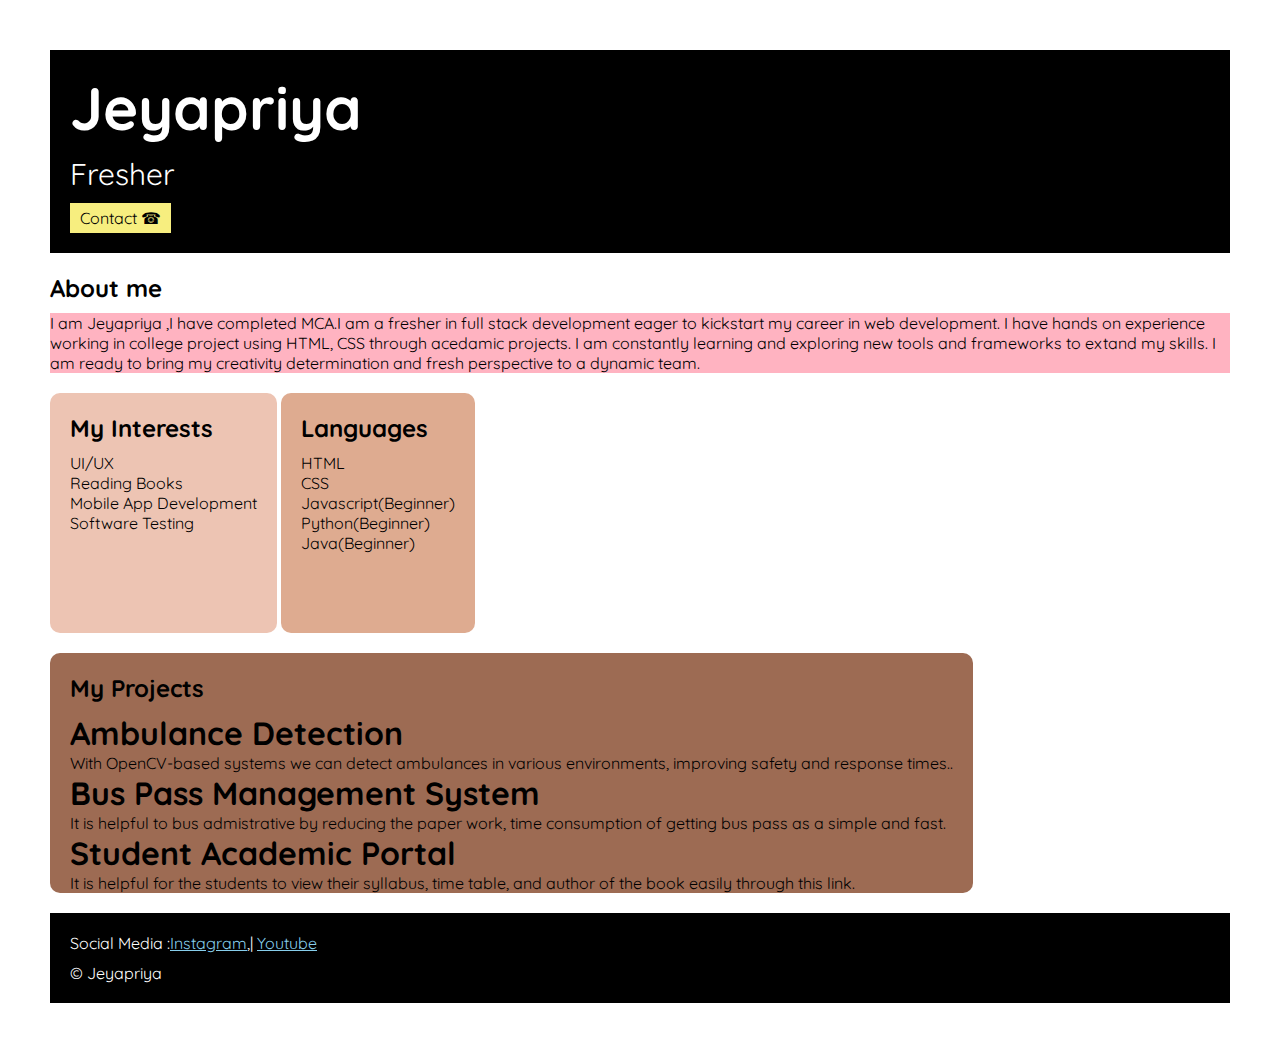
<file: index.html>
<!DOCTYPE html>
<html lang="en">

<head>
    <meta charset="UTF-8">
    <meta name="viewport" content="width=device-width, initial-scale=1.0">
    <title>Portfolio</title>
    <link rel="stylesheet" href="style.css">
    <link rel="preconnect" href="https://fonts.googleapis.com">
    <link rel="preconnect" href="https://fonts.gstatic.com" crossorigin>
    <link href="https://fonts.googleapis.com/css2?family=Quicksand:wght@300..700&family=Young+Serif&display=swap"
        rel="stylesheet">
</head>

<body>

    <div class="container">

        <div class="section-one">
            <h1 class="section-one__name">Jeyapriya</h1>
            <p class="section-one__role">Fresher</p>
            <a class="section-one__contact" href="form.html">Contact ☎︎</a>
        </div>

        <div class="section-two">
            <h2 class="section-two__title">About me</h2>
            <p class="section-two__desc">I am Jeyapriya ,I have completed MCA.I am a fresher in full stack development
                eager to kickstart my career in web development. I have hands on experience working in college project
                using HTML, CSS through acedamic projects. I am constantly learning and exploring new tools and
                frameworks to extand my skills. I am ready to bring my creativity determination and fresh perspective to
                a dynamic team.</p>
        </div>

        <div class="section-three">

            <h2 class="section-three__title">My Interests</h2>
            <ul class="section-three__desc">
                <li>UI/UX</li>
                <li>Reading Books</li>
                <li>Mobile App Development</li>
                <li>Software Testing</li>
            </ul>

        </div>

        <div class="section-four">
            <h2 class="section-four__title">Languages</h2>
            <ul class="section-four__desc">
                <li>HTML</li>
                <li>CSS</li>
                <li>Javascript(Beginner)</li>
                <li>Python(Beginner)</li>
                <li>Java(Beginner)</li>
            </ul>
        </div>

        <div class="section-five">
            <h2 class="section-five__title">My Projects</h2>
            <ul class="section-five__desc">
                <li>
                    <h1>Ambulance Detection </h1>
                    <p>With OpenCV-based systems we can detect ambulances in various environments, improving
                        safety and response times..</p>
                </li>

                <li>
                    <h1>Bus Pass Management System</h1>
                    <p>It is helpful to bus admistrative by reducing the paper work, time
                        consumption of getting bus pass as a simple
                        and fast.
                    </p>
                </li>

                <li>
                    <h1>Student Academic Portal</h1>
                    <p>It is helpful for the students to view their syllabus, time table, and
                        author of the book easily through this link.</p>
                </li>
            </ul>
        </div>

        <div class="section-six">
            <p class="section-six__title">Social Media :<a href=#>Instagram</a>,| <a href=#>Youtube</a></p>
            <p class="section-six__desc">&copy; Jeyapriya</p>
        </div>

    </div>

</body>

</html>
</file>
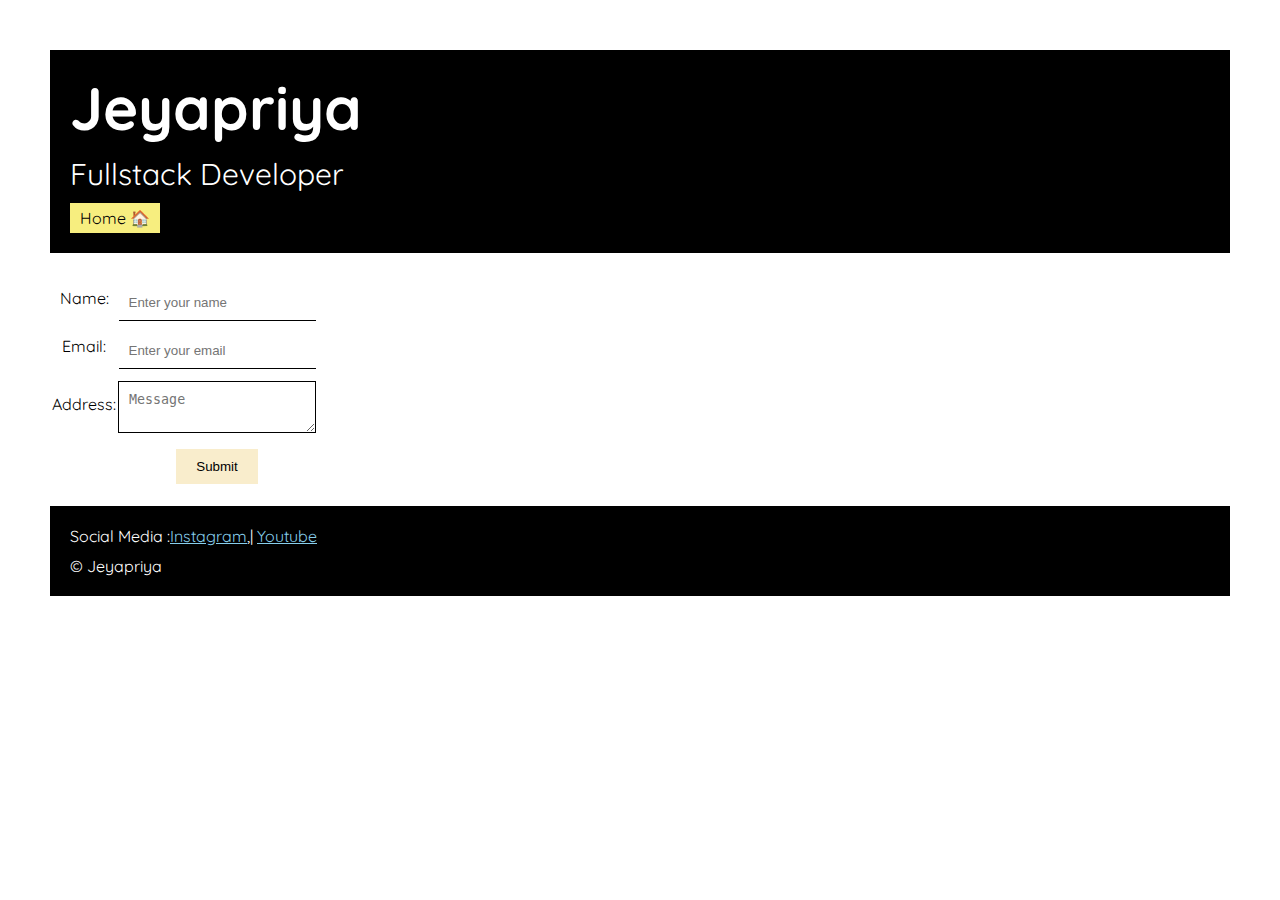
<file: form.html>
<!DOCTYPE html>
<html lang="en">

<head>
    <meta charset="UTF-8">
    <meta name="viewport" content="width=device-width, initial-scale=1.0">
    <title>Contact</title>
    <link rel="stylesheet" href="style.css">
    <link rel="preconnect" href="https://fonts.googleapis.com">
    <link rel="preconnect" href="https://fonts.gstatic.com" crossorigin>
    <link href="https://fonts.googleapis.com/css2?family=Quicksand:wght@300..700&family=Young+Serif&display=swap"
        rel="stylesheet">
</head>

<body>


    <div class="container">

        <div class="section-one">
            <h1 class="section-one__name">Jeyapriya</h1>
            <p class="section-one__role">Fullstack Developer</p>
            <a class="section-one__contact" href="index.html">Home &#127968;</a>
        </div>

    
            <div class="section-contact">
                <form>
                    <table class="contact-form">
                        <tr>
                            <td>Name:</td>
                            <td><input type="text" placeholder="Enter your name" class="contact-form__input"></td>
                        </tr>
                        <tr>
                            <td>Email:</td>
                            <td><input type="email" placeholder="Enter your email" class="contact-form__input"></td>
                        </tr>
                        <tr>
                            <td>Address:</td>
                            <td><textarea placeholder="Message" class="contact-form__textarea"></textarea></td>
                        </tr>
                        <tr>
                            <td></td>
                            <td><input type="submit" class="contact-form__submit"></td>
                    </table>
                </form>
            </div>

        <div class="section-six">
            <p class="section-six__title">Social Media :<a href=#>Instagram</a>,| <a href=#>Youtube</a></p>
            <p class="section-six__desc">&copy; Jeyapriya</p>
        </div>

    </div>
</body>

</html>
</file>
<file: style.css>
*{
    padding: 0;
    margin: 0;

}
body{
        font-family: "Quicksand", sans-serif; 

      }
      
.container{
    padding: 50px;

}

.section-one{
    background-color: black;
    color: white;
    padding: 20px;
}

.section-one__contact{
    background-color: #f7ee7f;
    color: black;
    text-decoration: none;
    padding-left: 10px;
    padding-right: 10px;
    padding-top: 5px;
    padding-bottom: 5px;
    display: inline-block;
    margin-top: 10px;
}

.section-one__name{
    font-size: 60px;
}

.section-one__role{
    font-size: 30px;
    margin-top: 10px;
}

.section-two,.section-three,.section-four,.section-five,.section-six{
    margin-top: 20px;
}

.section-two__desc{
    background-color: #ffb3c1;
}

.section-two__desc,.section-three__desc,.section-four__desc,.section-five__desc,.section-six__desc{
    margin-top: 10px;
}

.section-six{
    background-color: black;
    color: white;
    padding: 20px;
    
}

.section-six__title a{
    color: skyblue;

}


.section-three li,.section-four li,.section-five li{
    list-style: none;
}


.section-three{
    background-color: #edc4b3;
    color: black;
    padding: 20px;
    display: inline-block;
    height: 200px;
    border-radius: 10px;
    vertical-align: top;

}

.section-four{
    background-color: #deab90;
    color: black;
    padding: 20px;
    display: inline-block;
    height: 200px;
    border-radius: 10px;
    vertical-align: top;

}

.section-five{
    background-color: #9d6b53;
    color: black;
    padding: 20px;
    display: inline-block;
    height: 200px;
    border-radius: 10px;
    vertical-align: top;
}

.contact-div{
    text-align: center;
    padding: 20px;
}

.contact-form{
    margin-top: 20px;
    text-align: center;


}

.contact-form__input,.contact-form__textarea,.contact-form__submit{
    margin-top: 10px;
}

.contact-form__input{
    padding: 10px;
    border: none;
    border-bottom: solid black 1px;
}

.contact-form__textarea{
    padding: 10px;
    border: none;
    border: solid black 1px;
}

.contact-form__submit{
    background-color: #f9edcc;
    color: black;
    padding-top: 10px;
    padding-bottom: 10px;
    padding-left: 20px;
    padding-right: 20px;
    border: none;

}
</file>
